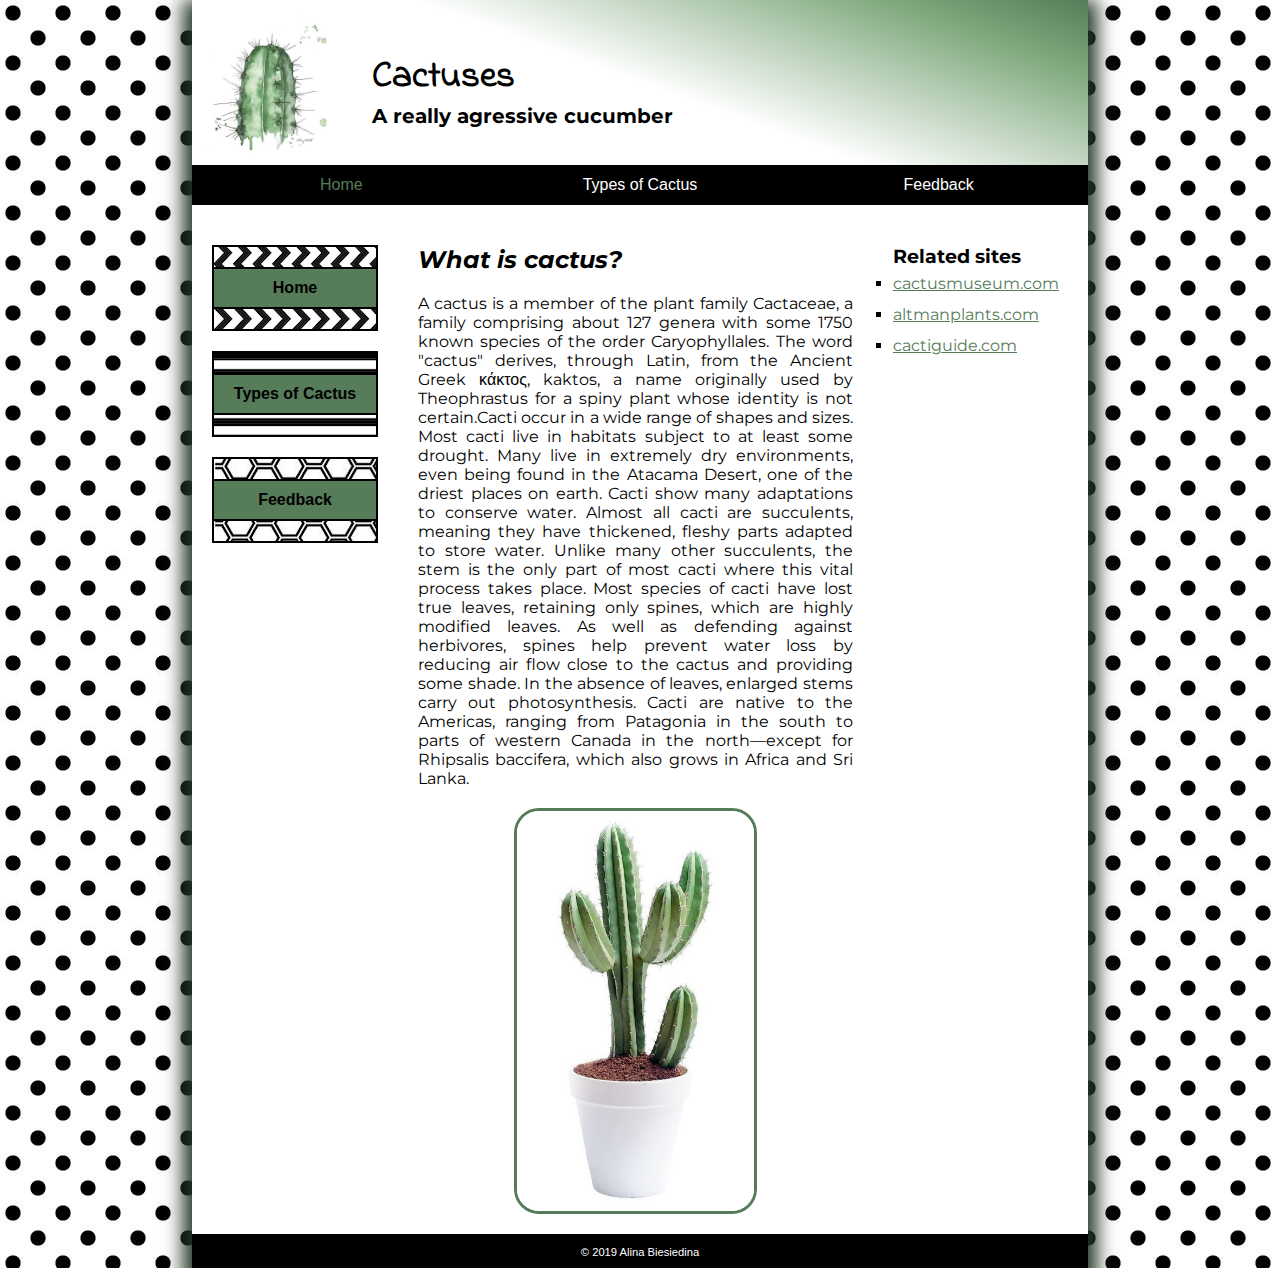
<file: index.html>
<!DOCTYPE html>

<html lang="en">
    <head>
        <meta charset="utf-8" />
        <title>Cactuses</title>
        <link rel="icon" type="../image/ico" href="../images/icon.png">
        <link rel="stylesheet" href="styles/index.css">
        <link rel="stylesheet" href="styles/main.css">
        <link href="https://fonts.googleapis.com/css?family=Indie+Flower|Montserrat" rel="stylesheet">
    </head>

    <body>
        <header>
           <!--Image by KELSEA-->
            <img src="images/logo.jpg" alt="Cactus" width="120">
            <h1>Cactuses</h1>
            <h3>A really agressive cucumber</h3>
        </header>

        <nav id="nav_menu">
            <ul>
                <li><a href="index.html" class="current">Home</a></li>
                <li><a href="pages/table.html">Types of Cactus</a>
                    <ul>
                        <li><a href="#">Outdoor Cactus</a></li>
                        <li><a href="#">Outdoor Cactus</a>
                            <ul class="thirdlevel">
                                <li><a href="#">Totem Pole</a></li>
                                <li><a href="#">Prickly Pear</a></li>
                            </ul>
                        </li>
                    </ul>
                </li>
                <li><a href="pages/feedback.html">Feedback</a>
            </ul>
        </nav>

        <main>
            <div class="left" id="sidemenu">
                <nav id="nav_list">
                    <ul>
                        <a href="index.html" class="first"><li class="first">Home</li></a>
                        <a href="pages/table.html" class="second"><li class="second">Types of Cactus</li></a>
                        <a href="pages/feedback.html" class="third"><li class="third">Feedback</li></a>
                    </ul>
                </nav>
            </div>

            <div class="center">
                <article>
                   <!--Christenhusz M. J. M. & Byng, J. W. (2016). "The number of known plants species in the world and its annual increase". Phytotaxa.
                    Johnson, A.T.; Smith, H.A. & Stockdale, A.P. (2019), Plant Names Simplified : Their Pronunciation Derivation & Meaning, Sheffield, Yorkshire. -->
                    <h2>What is cactus?</h2>
                    <p>A cactus is a member of the plant family Cactaceae, a family comprising about 127 genera with some 1750 known species of the order Caryophyllales. The word "cactus" derives, through Latin, from the Ancient Greek κάκτος, kaktos, a name originally used by Theophrastus for a spiny plant whose identity is not certain.Cacti occur in a wide range of shapes and sizes. Most cacti live in habitats subject to at least some drought. Many live in extremely dry environments, even being found in the Atacama Desert, one of the driest places on earth. Cacti show many adaptations to conserve water. Almost all cacti are succulents, meaning they have thickened, fleshy parts adapted to store water. Unlike many other succulents, the stem is the only part of most cacti where this vital process takes place. Most species of cacti have lost true leaves, retaining only spines, which are highly modified leaves. As well as defending against herbivores, spines help prevent water loss by reducing air flow close to the cactus and providing some shade. In the absence of leaves, enlarged stems carry out photosynthesis. Cacti are native to the Americas, ranging from Patagonia in the south to parts of western Canada in the north—except for Rhipsalis baccifera, which also grows in Africa and Sri Lanka.</p>
                    <img alt="cactus" src="images/cactus.jpg" height="400">
                </article>
            </div>

            <div class="right">
                <ul><h3>Related sites</h3>
                    <li><a href="https://www.cactusmuseum.com">cactusmuseum.com</a></li>
                    <li><a href="https://altmanplants.com">altmanplants.com</a></li>
                    <li><a href="https://www.cactiguide.com">cactiguide.com</a></li>
                </ul>
            </div>
        </main>

        <footer>
            <p>&copy; 2019 Alina Biesiedina</p>
        </footer>

    </body>
</html>
</file>
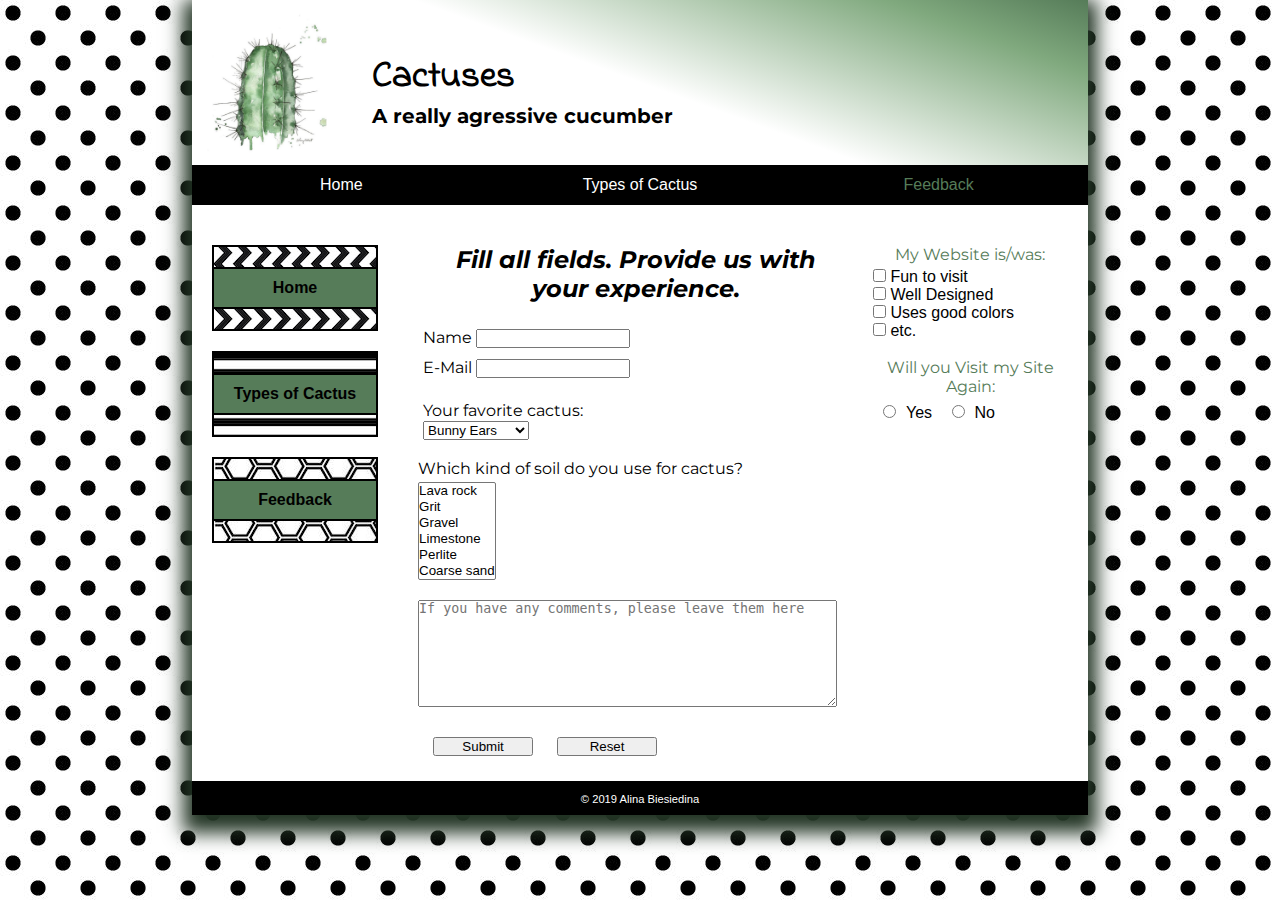
<file: pages/feedback.html>
<!DOCTYPE html>

<html lang="en">
    <head>
        <meta charset="utf-8" />
        <title>Cactuses</title>
        <link rel="icon" type="../image/ico" href="../images/icon.png">
        <link rel="stylesheet" href="../styles/main.css">
        <link rel="stylesheet" href="../styles/feedback.css">
        <link href="https://fonts.googleapis.com/css?family=Indie+Flower|Montserrat" rel="stylesheet">
    </head>

    <body>
        <header>
           <!--Image by KELSEA-->
            <img src="../images/logo.jpg" alt="Cactus" width="120">
            <h1>Cactuses</h1>
            <h3>A really agressive cucumber</h3>
        </header>

        <nav id="nav_menu">
            <ul>
                <li><a href="../index.html">Home</a></li>
                <li><a href="../pages/table.html">Types of Cactus</a>
                    <ul>
                        <li><a href="#">Indoor Cactus</a></li>
                        <li><a href="#">Outdoor Cactus</a>
                            <ul>
                                <li><a href="#">Totem Pole</a></li>
                                <li><a href="#">Prickly Pear</a></li>
                            </ul>
                        </li>
                    </ul>
                </li>
                <li><a href="../pages/feedback.html" class="current">Feedback</a>
            </ul>
        </nav>

        <main>
            <div id="sidemenu" class="left">
                <nav id="nav_list">
                    <ul>
                        <a href="../index.html" class="first"><li class="first">Home</li></a>
                        <a href="../pages/table.html" class="second"><li class="second">Types of Cactus</li></a>
                        <a href="../pages/feedback.html" class="third"><li class="third">Feedback</li></a>
                    </ul>
                </nav>
            </div>

            <div class="center">
                <article>
                    <form name="email_form">
                        <h2>Fill all fields. Provide us with your experience.</h2>
                        <p>Name <input type="text" id="name"></p>
                        <p>E-Mail <input type="text" id="email"></p><br><br>  
                        <p class="listbox">Your favorite cactus:<br>
                            <select name="type">
                                <optgroup label="Indoor Cactus">
                                    <option value="Bunny Ears">Bunny Ears</option>
                                    <option value="Chin">Chin</option>
                                    <option value="Star">Star</option>
                                </optgroup>

                                <optgroup label="Outdoor Cactus">
                                    <option value="Pricly Pear">Pricly Pear</option>
                                    <option value="Totem Pole">Totem Pole</option>
                                    <option value="Cholla">Cholla</option>
                                </optgroup>
                            </select><br><br></p>

                            <legend>Which kind of soil do you use for cactus?</legend>
                            <br>

                            <select multiple class="multiple" size="6">
                                <option value="USA">Lava rock</option>
                                <option value="Russia">Grit</option>
                                <option value="India">Gravel</option>
                                <option value="Britain">Limestone</option>
                                <option value="Britain">Perlite</option>
                                <option value="Britain">Coarse sand</option>
                            </select>
                            <br>

                        <textarea name="comments" placeholder="If you have any comments, please leave them here" rows="7" cols="50"></textarea>

                        <p>
                            <input class="button" type="submit" value="Submit">
                            <input class="button" type="reset" value="Reset">
                        </p>
                    </form>
                </article>
            </div>

            <div class="right">
                <form name="email_form">
                    <p>My Website is/was:</p><br>
                    <input type="checkbox" value="fun to visit">&nbsp;Fun to visit<br>
                    <input type="checkbox" value="well designed">&nbsp;Well Designed<br>
                    <input type="checkbox" value="uses good colors">&nbsp;Uses good colors<br>
                    <input type="checkbox" value="etc.">&nbsp;etc.<br><br>

                    <p class="second">Will you Visit my Site Again:</p><br>
                    <input class="yes" type="radio" value="yes">Yes
                    <input class="no" type="radio" value="no">No<br>
                </form>
            </div>
        </main>

        <footer>
            <p>&copy; 2019 Alina Biesiedina</p>
        </footer>

    </body>
</html>
</file>
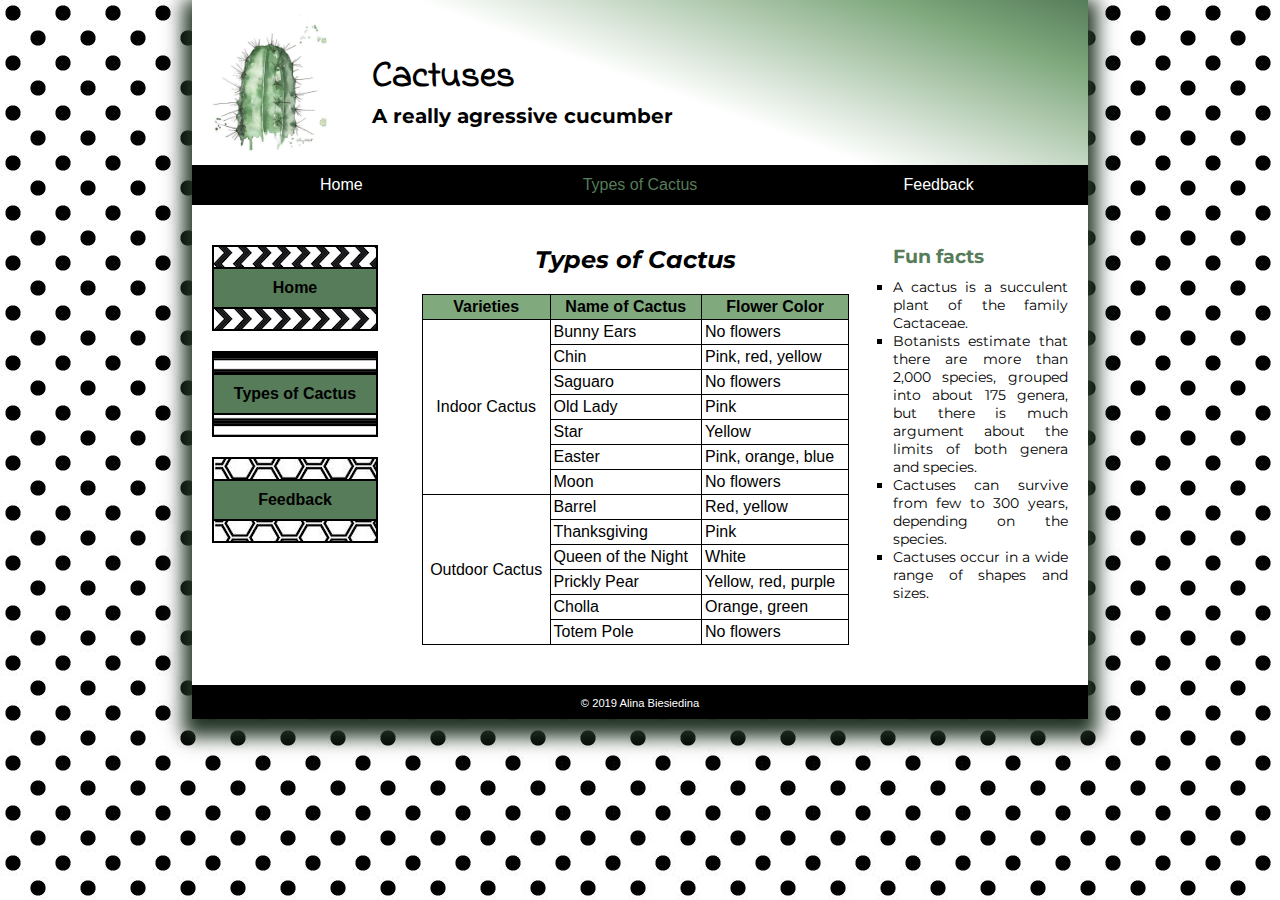
<file: pages/table.html>
<!DOCTYPE html>

<html lang="en">
    <head>
        <meta charset="utf-8" />
        <title>Cactuses</title>
        <link rel="icon" type="../image/ico" href="../images/icon.png">
        <link rel="stylesheet" href="../styles/main.css">
        <link rel="stylesheet" href="../styles/table.css">
        <link href="https://fonts.googleapis.com/css?family=Indie+Flower|Montserrat" rel="stylesheet">
    </head>

    <body>
        <header>
           <!--Image by KELSEA-->
            <img src="../images/logo.jpg" alt="Cactus" width="120">
            <h1>Cactuses</h1>
            <h3>A really agressive cucumber</h3>
        </header>

        <nav id="nav_menu">
            <ul>
                <li><a href="../index.html">Home</a></li>
                <li><a href="../pages/table.html" class="current">Types of Cactus</a>
                    <ul>
                        <li><a href="#">Indoor Cactus</a></li>
                        <li><a href="#">Outdoor Cactus</a>
                            <ul>
                                <li><a href="#">Totem Pole</a></li>
                                <li><a href="#">Prickly Pear</a></li>
                            </ul>
                        </li>
                    </ul>
                </li>
                <li><a href="../pages/feedback.html">Feedback</a>
            </ul>
        </nav>

        <main>
            <div id="sidemenu" class="left">
                <nav id="nav_list">
                    <ul>
                        <a href="../index.html" class="first"><li class="first">Home</li></a>
                        <a href="../pages/table.html" class="second"><li class="second">Types of Cactus</li></a>
                        <a href="../pages/feedback.html" class="third"><li class="third">Feedback</li></a>
                    </ul>
                </nav>
            </div>

            <div class="center">
                <article>
                   
                   <!--Fresh, FDT(2018, July 24)14 Types of Cactus for Your Home and Garden[Blog Post] Retrieved April 10, 2019 from https://www.ftd.com/blog/design/types-of-cactus-->
                    <table>
                        <caption><h2>Types of Cactus</h2></caption>

                        <thead>
                            <tr>
                                <th>Varieties</th>
                                <th>Name of Cactus</th>
                                <th>Flower Color</th>
                            </tr>
                        </thead>

                        <tbody>
                            <tr>
                                <td class="center-align" rowspan="7">Indoor Cactus</td>
                                <td>Bunny Ears</td>
                                <td>No flowers</td>
                            </tr>

                            <tr>
                                <td>Chin</td>
                                <td>Pink, red, yellow</td>
                            </tr>

                            <tr>
                                <td>Saguaro</td>
                                <td>No flowers</td>
                            </tr>

                            <tr>
                                <td>Old Lady</td>
                                <td>Pink</td>
                            </tr>

                            <tr>
                                <td>Star</td>
                                <td>Yellow</td>
                            </tr>

                            <tr>
                                <td>Easter</td>
                                <td>Pink, orange, blue</td>
                            </tr>

                            <tr>
                                <td>Moon</td>
                                <td>No flowers</td>
                            </tr>

                            <tr>
                                <td class="center-align" rowspan="6">Outdoor Cactus</td>
                                <td>Barrel</td>
                                <td>Red, yellow</td>
                            </tr>

                            <tr>
                                <td>Thanksgiving</td>
                                <td>Pink</td>
                            </tr>

                            <tr>
                                <td>Queen of the Night</td>
                                <td>White</td>
                            </tr>

                            <tr>
                                <td>Prickly Pear</td>
                                <td>Yellow, red, purple</td>
                            </tr>

                            <tr>
                                <td>Cholla</td>
                                <td>Orange, green</td>
                            </tr>

                            <tr>
                                <td>Totem Pole</td>
                                <td>No flowers</td>
                            </tr>
                        </tbody>
                    </table>
                </article>
            </div>

            <div class="right">
               <!--Unknown(2018, April)Interesting facts about cactuses[Blog post] Retrieved April 11, 2019 from http://justfunfacts.com/interesting-facts-about-cactuses/-->
                <h3>Fun facts</h3>
                <ul>
                    <li>A cactus is a succulent plant of the family Cactaceae.</li>
                    <li>Botanists estimate that there are more than 2,000 species, grouped into about 175 genera, but there is much argument about the limits of both genera and species.</li>
                    <li>Cactuses can survive from few to 300 years, depending on the species.</li>
                    <li>Cactuses occur in a wide range of shapes and sizes.</li>
                </ul>
            </div>
        </main>

        <footer>
            <p>&copy; 2019 Alina Biesiedina</p>
        </footer>

    </body>
</html>
</file>
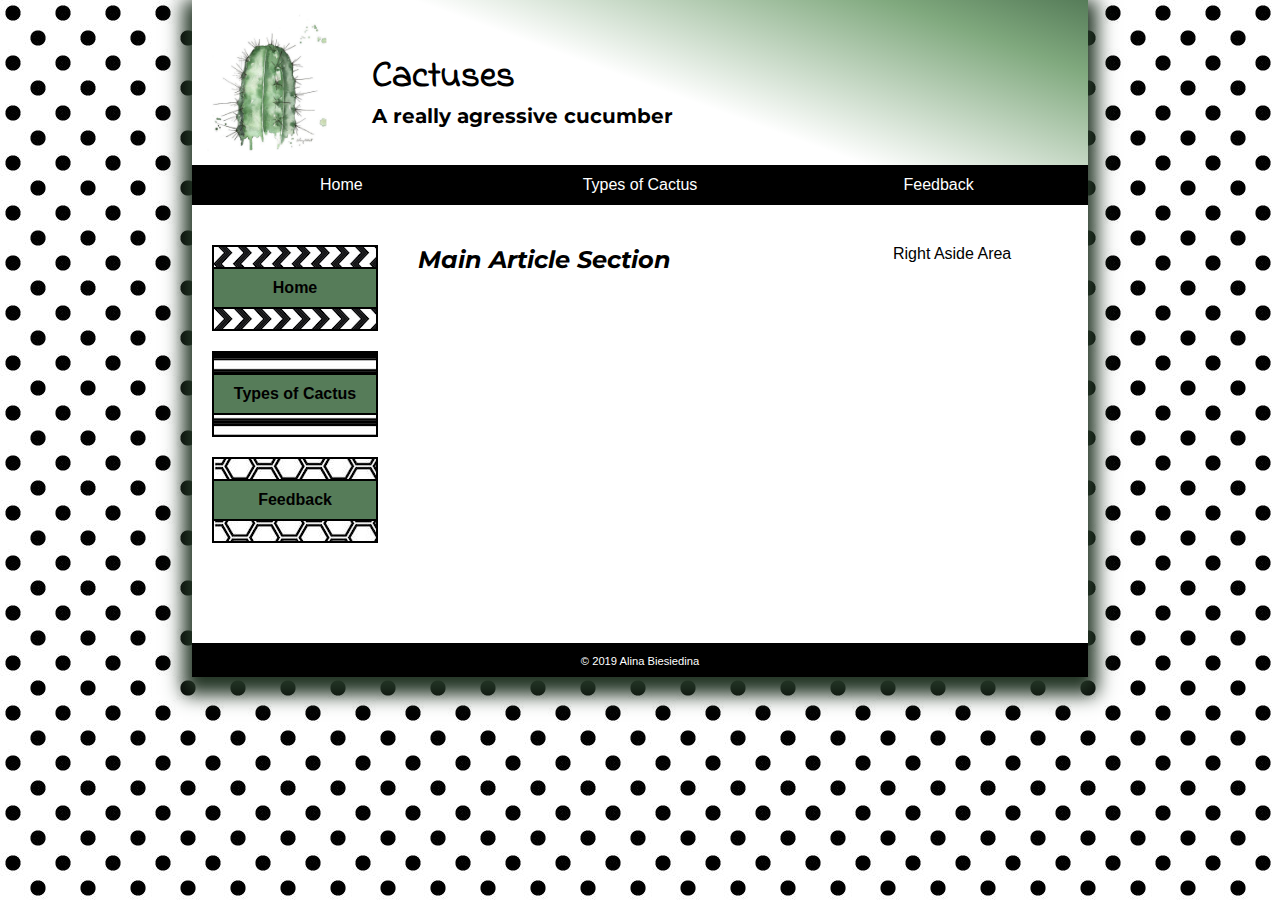
<file: pages/template.html>
<!DOCTYPE html>

<html lang="en">
    <head>
        <meta charset="utf-8" />
        <title>Cactuses</title>
        <!--Image by KELSEA-->
        <link rel="icon" type="../image/ico" href="../images/icon.png">
        <link rel="stylesheet" href="../styles/main.css">
        <link href="https://fonts.googleapis.com/css?family=Indie+Flower|Montserrat" rel="stylesheet">
    </head>

    <body>
        <header>
            <img src="../images/logo.jpg" alt="Cactus" width="120">
            <h1>Cactuses</h1>
            <h3>A really agressive cucumber</h3>
        </header>
        
        <nav id="nav_menu">
            <ul>
                <li><a href="index.html">Home</a></li>
                <li><a href="pages/table.html">Types of Cactus</a>
                    <ul>
                        <li><a href="#">Outdoor Cactus</a></li>
                        <li><a href="#">Outdoor Cactus</a>
                            <ul class="thirdlevel">
                                <li><a href="#">Totem Pole</a></li>
                                <li><a href="#">Prickly Pear</a></li>
                            </ul>
                        </li>
                    </ul>
                </li>
                <li><a href="pages/feedback.html">Feedback</a>
            </ul>
        </nav>

        <main>
            <div id="sidemenu" class="left">
                <nav id="nav_list">
                    <ul>
                        <a href="index.html" class="first">
                            <li class="first">Home</li>
                        </a>
                        <a href="pages/table.html" class="second">
                            <li class="second">Types of Cactus</li>
                        </a>
                        <a href="pages/feedback.html" class="third">
                            <li class="third">Feedback</li>
                        </a>
                    </ul>
                </nav>
            </div>

            <div class="center">
                <article>
                    <h2>Main Article Section</h2>
                </article>
            </div>

            <div class="right">
                <p>Right Aside Area</p>
            </div>
        </main>

        <footer>
            <p>&copy; 2019 Alina Biesiedina</p>
        </footer>

    </body>
</html>
</file>
<file: styles/index.css>
/* Main section */

main div.center p {
    padding: 10px 20px 20px 20px;
    font-family: 'Montserrat', sans-serif;
    text-align: justify;
}

main div.center img {
  display: block;
  margin-left: auto;
  margin-right: auto;
  width: 50%;
  border: 3px solid rgb(86, 124, 89);
  margin-bottom: 20px;
  border-radius: 25px;
}

/*Right aside section*/

main div.right ul {
    list-style: square;
    padding: 80px 20px 80px 20px;
    font-family: 'Montserrat', sans-serif;
}

main div.right ul h3 {
    font-weight: bold;
}

main div.right ul li a{
	color: rgb(86, 124, 89);
	display: block;
	padding: 6px 0px;
}
</file>
<file: styles/feedback.css>
main div.center form {
    padding: 0 20px 20px 20px;
    font-family: 'Montserrat', sans-serif;
}

main div.center h2 {
    text-align: center;
    padding: 80px 20px 20px 20px;
}

main div.center form p {
    padding: 5px 0 5px 5px;
}

main div.center form input {
    width: 150px;
}

main div.center form p.listbox {
    padding: 0 0 0 5px;
    margin-top: -20px;
}

main div.center form select.multiple {
    margin-top: -15px;
}

main div.center form textarea {
    margin: 20px 0 20px 0;
}

main div.center form input.button {
    width: 100px;
    margin: 0 10px 0 10px;
}

div.right p {
    font-family: 'Montserrat', sans-serif;
    margin-left: -20px;
    margin-bottom: -1.5em;
    text-align: center;
    color: rgb(86, 124, 89);
}

div.right p.second {
    font-family: 'Montserrat', sans-serif;
    margin-top: -80px;
    margin-bottom: -1.5em;
    text-align: center;
    color: rgb(86, 124, 89);
}

div.right input{
    font-family: 'Montserrat', sans-serif;
    margin-left: 
}

div.right input.yes{
    font-family: 'Montserrat', sans-serif;
    margin: 5px 10px 5px 10px;
}

div.right input.no{
    font-family: 'Montserrat', sans-serif;
    margin: 5px 10px 5px 15px;
}
</file>
<file: styles/table.css>
main div.center {
    padding-bottom: 40px;
}

table {
    width: 90%;
    border-collapse: collapse;
    border: 1px solid black;
    margin-left: auto;
    margin-right: auto;
}

table caption {
    margin-bottom: 10px;
}
        
thead {
    background-color: rgb(128, 169, 126);
    font-weight: bold;
    border: 1px solid black;
    text-align: center;
}
        
th, td {
    padding: 3px;
    border: 1px solid black;
}

th {
    text-align: center;
}

.center-align {
    text-align: center;
}

td {
    text-align: left;
}

/*Right aside section*/

main div.right h3 {
    padding: 80px 20px 0 20px;
    font-family: 'Montserrat', sans-serif;
    color: rgb(86, 124, 89);
}

main div.right ul{
    font-size: 14px;
    list-style: square;
    padding: 10px 20px 80px 20px;
    font-family: 'Montserrat', sans-serif;
    text-align: justify;
}

main div.right ul li a{
	color: rgb(86, 124, 89);
	display: block;
	padding: 6px 0px;
}
</file>
<file: styles/main.css>
*{
	/* Universal reset: */
	margin: 0;
	padding: 0;
}

header,footer,
article,
hgroup,nav {
	/* Giving a display value to the HTML5 rendered elements: */
	display: block;
}

html {
    background-image: url("../images/dots.jpg");
}

body {
    font-family: Verdana, Arial, Helvetica, sans-serif;
	width: 70%;
	background-color: white;
	margin: 0 auto; 
	padding: 0;
	border: -3px solid rgb(35, 53, 37);
	box-shadow: 0 9px 18px 9px rgb(35, 53, 37);
    position: relative;
    min-width: 620px;
}

header { 
    background-image: linear-gradient(20deg, white 0%, white 50%, rgb(128, 169, 126)85%, rgb(86, 124, 89) 100%);
    height: 165px;
} 

header img { 
	float: left; 
	padding: 0 15px;  
} 

header h1 {
    padding: 50px 30px 0 180px;
	font-size: 230%;
    font-family: 'Indie Flower', cursive;
}

header h3 {
    padding: 0 30px 10px 180px;
	font-size: 125%;
    font-family: 'Montserrat', sans-serif;
}

/*Navigation menu*/ 
#nav_menu {
	clear: left;
}

#nav_menu ul {
    width: 100%;
    list-style: none;
	position: absolute;
}

#nav_menu ul li {
    width: 33.333%;
	float: left;
    display: inline-block;
    position: relative;
}

#nav_menu ul ul {
    width: 100%;
	display: none;
	position: absolute;
	top: -1;
    float: none;
}

#nav_menu ul ul li {
    width: 100%;
	float: none;
    position: relative;
    top: 0;
    display: block;
}

#nav_menu ul ul ul {
    width: 50%;
    float: none;
    position: absolute;
    top: 0;
    left: 100%;
    display: none;
}

#nav_menu ul li:hover > ul {
	display: block;
}

#nav_menu > ul::after {
	content: "";
	clear: both;
	display: block;
}

#nav_menu ul {
	margin: 0;
	padding: 0;
}

#nav_menu ul li a {
	text-align: center;
	display: block;
	padding: .7em 0;
	text-decoration: none;
	background-color: black;
	color: white;
}

#nav_menu ul li a.current {
	color: rgb(86, 124, 89);
}

#nav_menu ul li a:hover, #nav_menu ul li a:focus {
	background-color: gray;
}

/*Left section*/

#sidemenu {
    margin-top: 80px;
}

main div.left {
    float: left;
    width: 23%;
    position: relative;
}

#nav_list ul { 
	list-style: none;
    padding: 0px 20px 80px 20px;
}

#nav_list ul li { 
	list-style: none;
}

#nav_list ul a li { 
    text-align: center;
    padding: 10px;
	border-top: 2px solid black; 
    border-bottom: 2px solid black;
}

#nav_list ul a li.first{
    background-color: rgb(86, 124, 89);
}

#nav_list ul a li.second{
    background-color: rgb(86, 124, 89);
}

#nav_list ul li.third{
    background-color: rgb(86, 124, 89);
}

#nav_list ul a.first{ 
    text-align: center;
    vertical-align: middle;
	display: block;
	font-weight: bold;
	text-decoration: none;
    background-image: url("../thumbnails/waves.JPG");
    border: 2px solid black;
    padding: 20px 0 20px 0; 
    margin-bottom: 20px;
	color: black;
}

#nav_list ul a.second{ 
    text-align: center;
    vertical-align: middle;
	display: block;
	font-weight: bold;
	text-decoration: none;
    background-image: url("../thumbnails/lines.JPG");
    border: 2px solid black;
    padding: 20px 0 20px 0; 
    margin-bottom: 20px;
	color: black;
}

#nav_list ul a.third{ 
    text-align: center;
    vertical-align: middle;
	display: block;
	font-weight: bold;
	text-decoration: none;
    background-image: url("../thumbnails/cells.JPG");
    border: 2px solid black;
    padding: 20px 0 20px 0; 
    margin-bottom: 20px;
	color: black;
}

/* Main section */

main div.center {
    float: left;
    width: 53%;
}

main div.center h2 {
    padding: 80px 20px 10px 20px;
    font-style: oblique;
    font-weight: bolder;
    font-family: 'Montserrat', sans-serif;
}

/*Right section*/
main div.right {
    float: right;
    width: 24%;
}

main div.right p {
    padding: 80px 20px 10px 20px;
    display: block;
}

/*Footer*/

footer {
    clear: both;
	border-top: 2px solid black;
	padding: 5px;
    background-color: black;
}

footer p {
    color: white;
    text-align: center;
    font-size: 70%;
    padding: 5px 0 5px 0;
}
</file>
